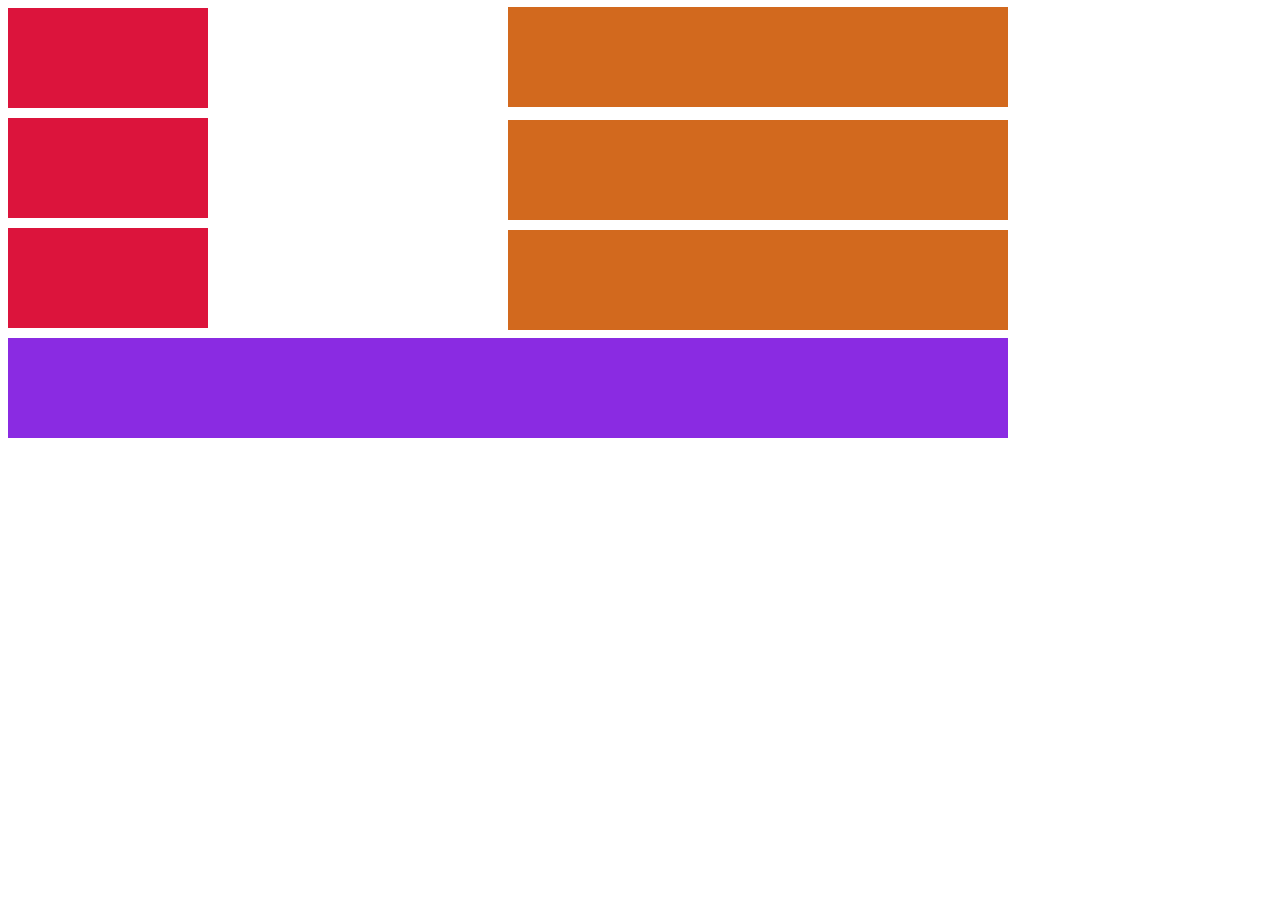
<file: ex2.html>
<!DOCTYPE html>
<html lang="en">
<head>
    <link rel="stylesheet" href="ex2.css">
    <meta charset="UTF-8">
    <meta http-equiv="X-UA-Compatible" content="IE=edge">
    <meta name="viewport" content="width=device-width, initial-scale=1.0">
    <title>Document</title>
</head>
<body>
    <div class="box1"></div>
    <div class="box2"></div>
    <div class="box3"></div>
    <div class="box4"></div>
    <div class="box5"></div>
    <div class="box6"></div>
</body>
<footer class="foot"></footer>
</html>
</file>
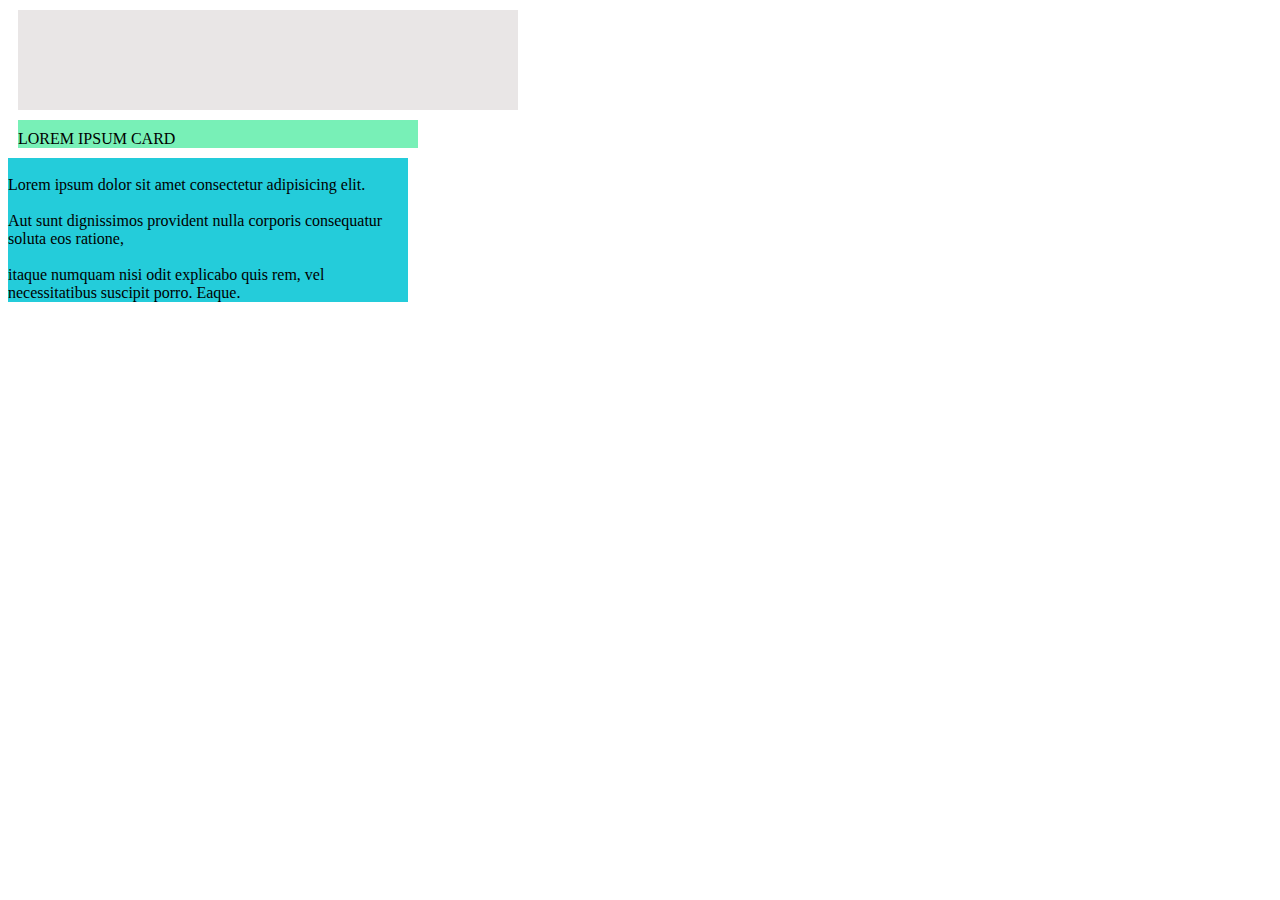
<file: test.html>
<!DOCTYPE html>
<html lang="en">
<head>
  <link rel="stylesheet" href="cssclass.css">
  <meta charset="UTF-8">
  <meta http-equiv="X-UA-Compatible" content="IE=edge">
  <meta name="viewport" content="width=device-width, initial-scale=1.0">
  <title>Document</title>
</head>
<body>
<div class="box1"></div>
<div class="box2">LOREM IPSUM CARD</div>
<div class="box3"><br>Lorem ipsum dolor sit amet consectetur adipisicing elit. </br>  
  <br>Aut sunt dignissimos provident nulla corporis consequatur soluta eos ratione, </br>
 <br>   itaque numquam nisi odit explicabo quis rem, vel necessitatibus suscipit porro. Eaque. </br>
</div>
</body>
</html>
</file>
<file: ex2.css>
.box1 {
    width: 200px;
    height: 100px;
    background-color: crimson;
}

.box2 {
width: 500px;
height: 100px;
background-color: chocolate;
position: fixed;
margin-left: 500px;
top: 7px;
}

.box3 {
    width: 200px;
    height: 100px;
    background-color: crimson;
    position: relative;
    top: 10px;

}

.box4 {
    width: 500px;
height: 100px;
background-color: chocolate;
position: fixed;
margin-left: 500px;
top: 120px;

}

.box5 {
    width: 200px;
    height: 100px;
    background-color: crimson;
position: relative;
top: 20px;
}

.box6 {
width: 500px;
height: 100px;
background-color: chocolate;
position: fixed;
margin-left: 500px;
top: 230px;
}

footer {
background-color: blueviolet;
width: 1000px;
height: 100px;
position: relative;
top: 30px;
}
</file>
<file: cssclass.css>
.body {
    height: 100px;
width: 500px; 
background-color: #E9E6E6;
margin: 10px
}

.box1 {
height: 100px;
width: 500px; 
background-color: #E9E6E6;
margin: 10px
}

.box2 {
 background-color: #78F0B7; 
 width: 400px;  
 margin: 10px;
 padding-top: 10px; 
}

.box3 {
    background-color: #24CCDA;
    width: 400px; 
}
</file>
